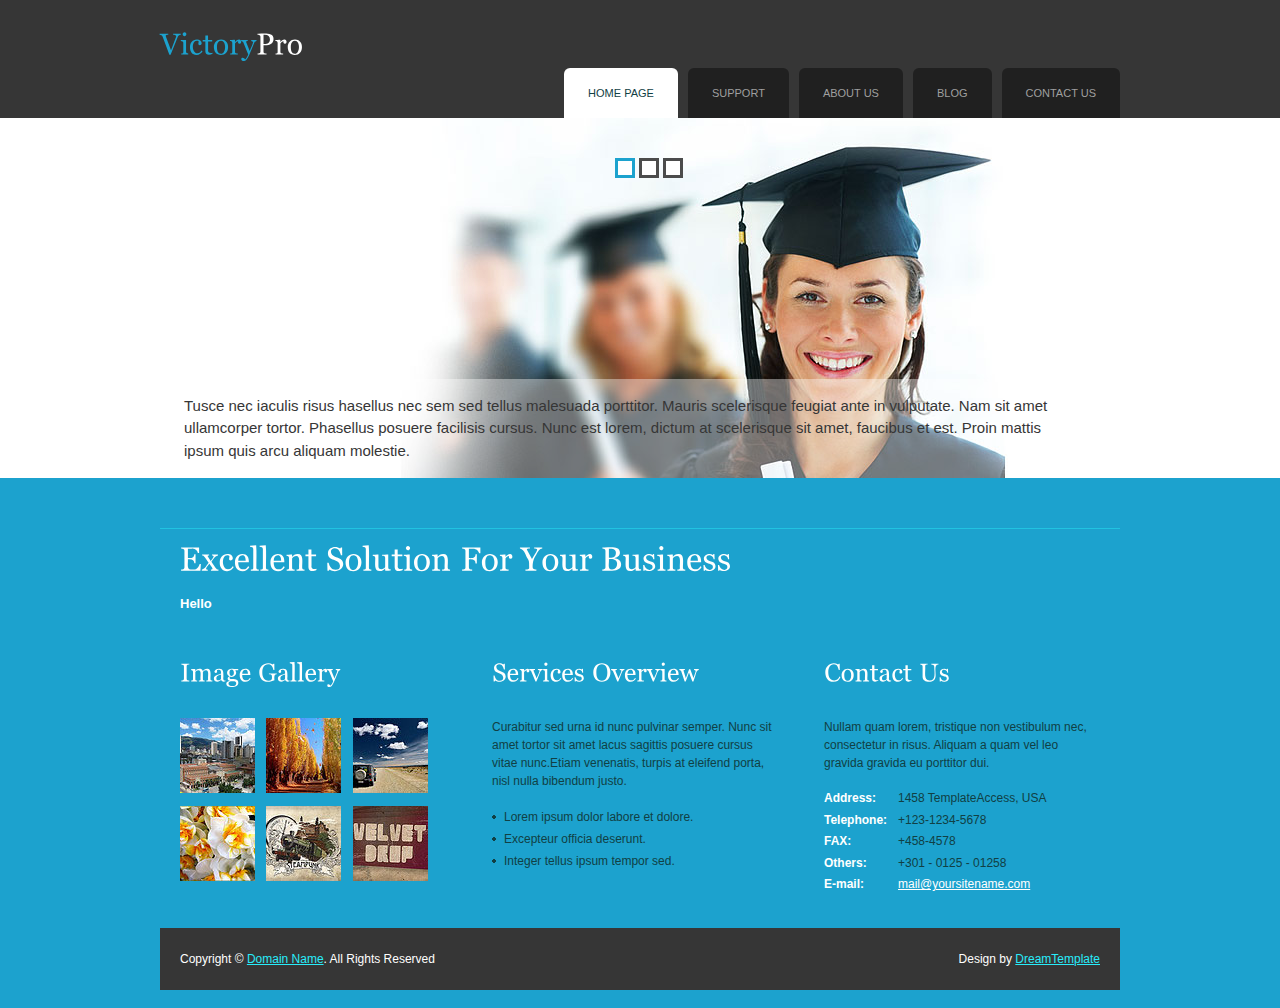
<file: index.html>
<!DOCTYPE html PUBLIC "-//W3C//DTD XHTML 1.0 Transitional//EN" "http://www.w3.org/TR/xhtml1/DTD/xhtml1-transitional.dtd">
<html xmlns="http://www.w3.org/1999/xhtml">
<head>
<title>VictoryPro</title>
<meta http-equiv="Content-Type" content="text/html; charset=utf-8" />
<link href="css/style.css" rel="stylesheet" type="text/css" />
<link rel="stylesheet" type="text/css" href="css/coin-slider.css" />
<script type="text/javascript" src="js/cufon-yui.js"></script>
<script type="text/javascript" src="js/cufon-georgia.js"></script>
<script type="text/javascript" src="js/jquery-1.4.2.min.js"></script>
<script type="text/javascript" src="js/script.js"></script>
<script type="text/javascript" src="js/coin-slider.min.js"></script>
</head>
<body>
<div class="main">
  <div class="header">
    <div class="header_resize">
      <div class="menu_nav">
        <ul>
          <li class="active"><a href="index.html"><span>Home Page</span></a></li>
          <li><a href="support.html"><span>Support</span></a></li>
          <li><a href="about.html"><span>About Us</span></a></li>
          <li><a href="blog.html"><span>Blog</span></a></li>
          <li><a href="contact.html"><span>Contact Us</span></a></li>
        </ul>
      </div>
      <div class="logo">
        <h1><a href="index.html">Victory<span>Pro</span></a></h1>
      </div>
      <div class="clr"></div>
      <div class="slider">
        <div id="coin-slider"> <a href="#"><img src="images/slide1.jpg" width="960" height="360" alt="" /><span> Tusce nec iaculis risus hasellus nec sem sed tellus malesuada porttitor. Mauris scelerisque feugiat ante in vulputate. Nam sit amet ullamcorper tortor. Phasellus posuere facilisis cursus. Nunc est lorem, dictum at scelerisque sit amet, faucibus et est. Proin mattis ipsum quis arcu aliquam molestie.</span></a> <a href="#"><img src="images/slide2.jpg" width="960" height="360" alt="" /><span> Tusce nec iaculis risus hasellus nec sem sed tellus malesuada porttitor. Mauris scelerisque feugiat ante in vulputate. Nam sit amet ullamcorper tortor. Phasellus posuere facilisis cursus. Nunc est lorem, dictum at scelerisque sit amet, faucibus et est. Proin mattis ipsum quis arcu aliquam molestie.</span></a> <a href="#"><img src="images/slide3.jpg" width="960" height="360" alt="" /><span> Tusce nec iaculis risus hasellus nec sem sed tellus malesuada porttitor. Mauris scelerisque feugiat ante in vulputate. Nam sit amet ullamcorper tortor. Phasellus posuere facilisis cursus. Nunc est lorem, dictum at scelerisque sit amet, faucibus et est. Proin mattis ipsum quis arcu aliquam molestie.</span></a> </div>
        <div class="clr"></div>
      </div>
      <div class="clr"></div>
    </div>
  </div>
  <div class="content">
    <div class="content_resize">
      <div class="mainbar">
        <div class="article">
          <h2><span>Excellent Solution</span> For Your Business</h2>
           <br>  

          <font color="white" size="2"><b>Hello</b></font>


          <div class="clr"></div>
          <div class="clr"></div>
        </div>
      </div>
  <div class="fbg">
    <div class="fbg_resize">
      <div class="col c1">
        <h2><span>Image</span> Gallery</h2>
        <a href="#"><img src="images/gal1.jpg" width="75" height="75" alt="" class="gal" /></a> <a href="#"><img src="images/gal2.jpg" width="75" height="75" alt="" class="gal" /></a> <a href="#"><img src="images/gal3.jpg" width="75" height="75" alt="" class="gal" /></a> <a href="#"><img src="images/gal4.jpg" width="75" height="75" alt="" class="gal" /></a> <a href="#"><img src="images/gal5.jpg" width="75" height="75" alt="" class="gal" /></a> <a href="#"><img src="images/gal6.jpg" width="75" height="75" alt="" class="gal" /></a> </div>
      <div class="col c2">
        <h2><span>Services</span> Overview</h2>
        <p>Curabitur sed urna id nunc pulvinar semper. Nunc sit amet tortor sit amet lacus sagittis posuere cursus vitae nunc.Etiam venenatis, turpis at eleifend porta, nisl nulla bibendum justo.</p>
        <ul class="fbg_ul">
          <li><a href="#">Lorem ipsum dolor labore et dolore.</a></li>
          <li><a href="#">Excepteur officia deserunt.</a></li>
          <li><a href="#">Integer tellus ipsum tempor sed.</a></li>
        </ul>
      </div>
      <div class="col c3">
        <h2><span>Contact</span> Us</h2>
        <p>Nullam quam lorem, tristique non vestibulum nec, consectetur in risus. Aliquam a quam vel leo gravida gravida eu porttitor dui.</p>
        <p class="contact_info"> <span>Address:</span> 1458 TemplateAccess, USA<br />
          <span>Telephone:</span> +123-1234-5678<br />
          <span>FAX:</span> +458-4578<br />
          <span>Others:</span> +301 - 0125 - 01258<br />
          <span>E-mail:</span> <a href="#">mail@yoursitename.com</a> </p>
      </div>
      <div class="clr"></div>
    </div>
  </div>
  <div class="footer">
    <div class="footer_resize">
      <p class="lf">Copyright &copy; <a href="#">Domain Name</a>. All Rights Reserved</p>
      <p class="rf">Design by <a target="_blank" href="http://www.dreamtemplate.com/">DreamTemplate</a></p>
      <div style="clear:both;"></div>
    </div>
  </div>
</div>
</body>
</html>
</file>
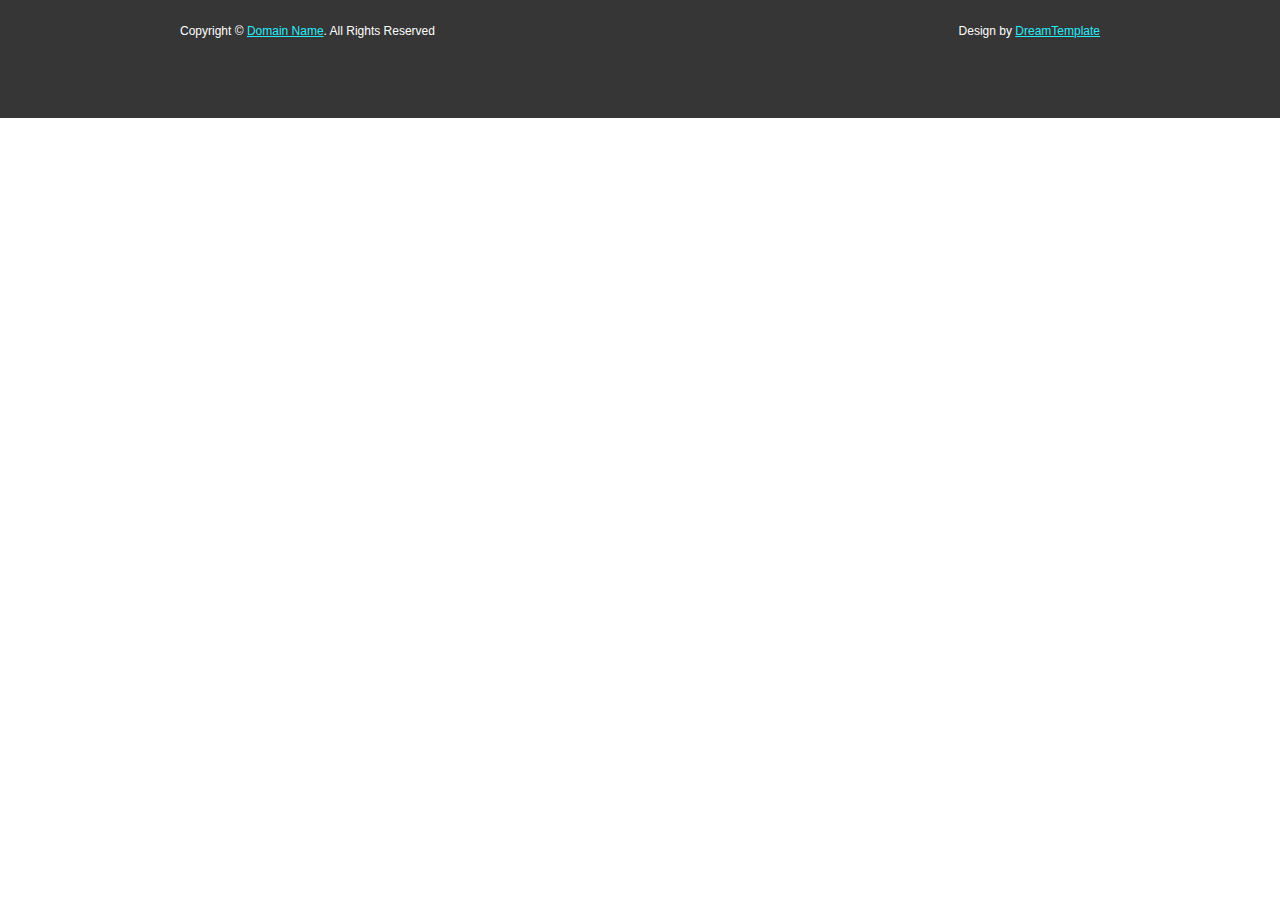
<file: placement service_template/footer.html>
<!DOCTYPE html PUBLIC "-//W3C//DTD XHTML 1.0 Transitional//EN" "http://www.w3.org/TR/xhtml1/DTD/xhtml1-transitional.dtd">
<html xmlns="http://www.w3.org/1999/xhtml">
<head>
<title>VictoryPro</title>
<meta http-equiv="Content-Type" content="text/html; charset=utf-8" />
<link href="css/style.css" rel="stylesheet" type="text/css" />
<link rel="stylesheet" type="text/css" href="css/coin-slider.css" />
<script type="text/javascript" src="js/cufon-yui.js"></script>
<script type="text/javascript" src="js/cufon-georgia.js"></script>
<script type="text/javascript" src="js/jquery-1.4.2.min.js"></script>
<script type="text/javascript" src="js/script.js"></script>
<script type="text/javascript" src="js/coin-slider.min.js"></script>
</head>
<body>
  <div class="footer">
    <div class="footer_resize">
      <p class="lf">Copyright &copy; <a href="#">Domain Name</a>. All Rights Reserved</p>
      <p class="rf">Design by <a target="_blank" href="http://www.dreamtemplate.com/">DreamTemplate</a></p>
      <div style="clear:both;"></div>
    </div>
  </div>
</div>
</body>
</html>
</file>
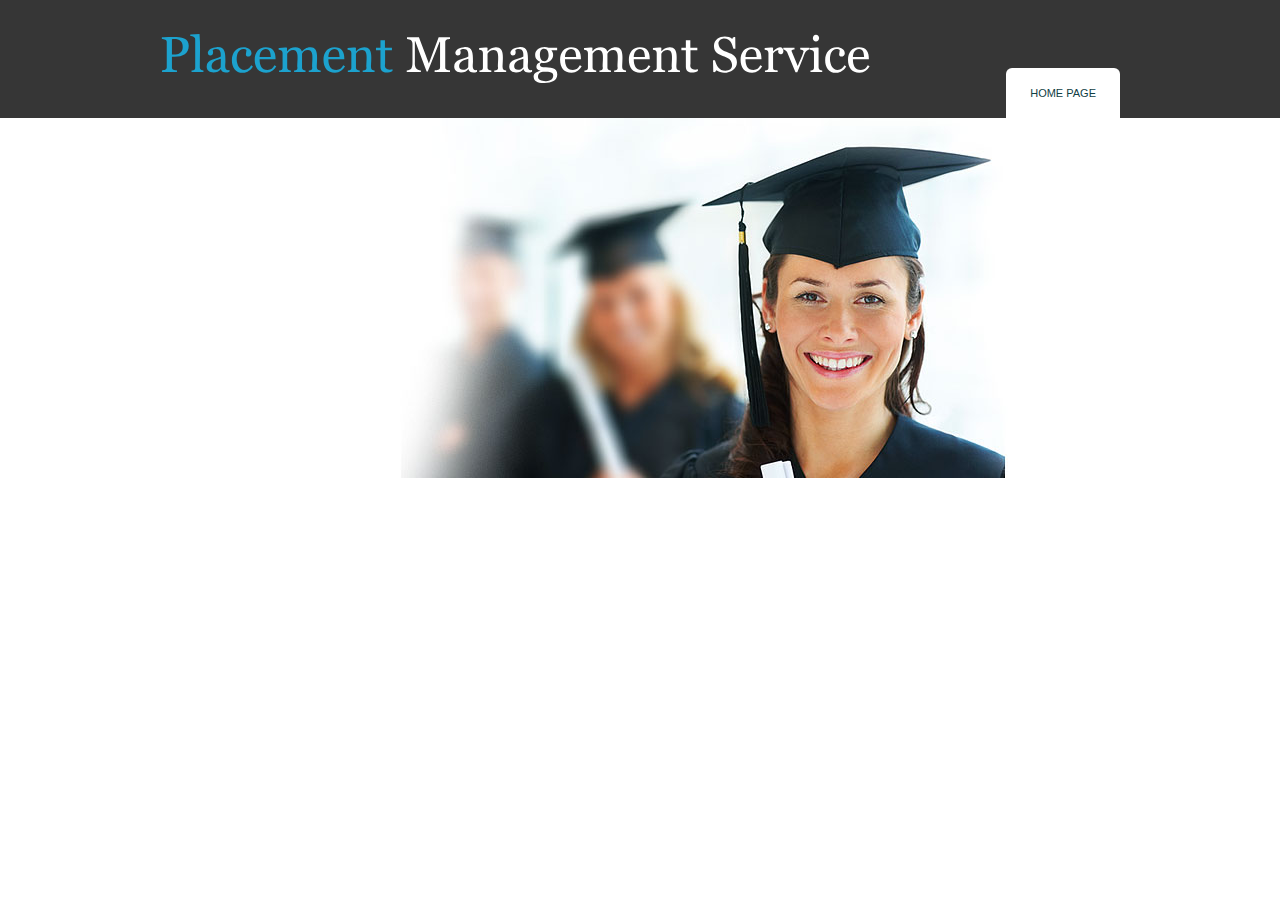
<file: placement service_template/header.html>
<!DOCTYPE html PUBLIC "-//W3C//DTD XHTML 1.0 Transitional//EN" "http://www.w3.org/TR/xhtml1/DTD/xhtml1-transitional.dtd">
<html xmlns="http://www.w3.org/1999/xhtml">
<head>
<title>Placement Management Service</title>
<meta http-equiv="Content-Type" content="text/html; charset=utf-8" />
<link href="css/style.css" rel="stylesheet" type="text/css" />
<link rel="stylesheet" type="text/css" href="css/coin-slider.css" />
<script type="text/javascript" src="js/cufon-yui.js"></script>
<script type="text/javascript" src="js/cufon-georgia.js"></script>
<script type="text/javascript" src="js/jquery-1.4.2.min.js"></script>
<script type="text/javascript" src="js/script.js"></script>
<script type="text/javascript" src="js/coin-slider.min.js"></script>
</head>
<body>
<div class="main">
  <div class="header">
    <div class="header_resize">
      <div class="menu_nav">
        <ul>
          <li class="active"><a href="header.html"><span>Home Page</span></a></li>
        </ul>
      </div>
      <div class="logo">
        <h1><a href="header.html">Placement <span>Management </span><span>Service</span></a></h1>
      </div>
      <div class="clr"></div>
      <div>
        <div> 
		<a href="#"><img src="images/slide1.jpg" width="960" height="360" alt="" /><span> </span></a>		 
	</div>
        <div class="clr"></div>
      </div>
      <div class="clr"></div>
    </div>
  </div>
  <div class="content">
</file>
<file: css/style.css>
/* Design by http://www.dreamtemplate.com background:#1ca2ce */
@charset "utf-8";
body {
	margin:0;
	padding:0;
	width:100%;
	color:#28ecfa;
	font:normal 12px/1.5em "Liberation sans", Arial, Helvetica, sans-serif;
	background:#1ca2ce url(../images/main_bg.gif) repeat-x left top;
}
html, .main {
	padding:0;
	margin:0;
}
.main {
}
.clr {
	clear:both;
	padding:0;
	margin:0;
	width:100%;
	font-size:0;
	line-height:0;
}
h2 {
	margin:8px 0;
	padding:8px 0;
	font-size:25px;
	font-weight:normal;
	color:#353c46;
}
p {
	margin:8px 0;
	padding:0 0 8px 0;
}
a {
	color:#fffffe;
	text-decoration:underline;
}
.header, .content, .menu_nav, .fbg, .footer, form, ol, ol li, ul, .content .mainbar, .content .sidebar {
	margin:0;
	padding:0;
}
.header {
}
.header_resize {
	margin:0 auto;
	padding:0 0 32px;
	width:960px;
}
.logo {
	padding:0;
	float:left;
	width:auto;
	height:118px;
}
h1 {
	margin:0;
	padding:30px 0 0;
	font-size:30px;
	font-weight:normal;
	line-height:1.2em;
	text-transform:none;
}

h1 a, h1 a:hover {
	color:#1ca2ce;
	text-decoration:none;
}
h1 span {
	color:#fff;
}
h1 small {
	display:block;
	margin:-4px 0;
	padding-left:160px;
	font-size:20px;
	line-height:1.2em;
	letter-spacing:normal;
	text-transform:none;
	color:#0e1445;
}
.slider {
	padding:0;
}
.rss {
	padding:18px 20px 0 0;
	float:right;
	width:auto;
}
.rss p {
	margin:0;
	padding:0;
	float:right;
	width:auto;
	color:#fff;
	font-size:13px;
	line-height:1.5em;
	font-weight:bold;
}
.rss a {
	color:#fff;
	text-decoration:none;
}
.rss a:hover {
	text-decoration:underline;
}
.rss img {
	margin:-3px 0 -3px 6px;
	border:none;
}
.menu_nav {
	margin:0 auto;
	padding:68px 0 0;
	height:50px;
	float:right;
}
.menu_nav ul {
	list-style:none;
	padding:0;
	height:50px;
	float:left;
}
.menu_nav ul li {
	margin:0;
	padding:0 0 0 10px;
	float:left;
}
.menu_nav ul li a {
	display:block;
	margin:0;
	padding:17px 24px;
	font-size:11px;
	line-height:16px;
	font-weight:normal;
	color:#9f9f9f;
	text-decoration:none;
	text-transform:uppercase;
	text-align:center;
	background:#202020;
}
.menu_nav ul li.active a, .menu_nav ul li a:hover {
	text-decoration:none;
	color:#114044;
	background:#fff;
}
.content {
	padding:0;
}
.content_resize {
	margin:0 auto;
	padding:18px 0;
	width:960px;
}
.content .mainbar {
	margin:0;
	padding:0;
	float:left;
	width:660px;
}
.content .mainbar h2 {
	margin-bottom:0;
	padding-bottom:0;
	font-size:33px;
	line-height:1.2em;
	color:#fffffe;
}
.content .mainbar div.img {
	padding:12px 0 0;
	float:left;
}
.content .mainbar img {
}
.content .mainbar img.fl {
	margin:0;
	padding:0;
	background:#fff;
	border:1px solid #fffffe;
}
.content .mainbar .article {
	margin:0 0 32px;
	padding:0 0 0 20px;
}
.content .mainbar .post_content {
	float:right;
	width:440px;
}
.content .mainbar .post_content strong {
	color:#fffffe;
}
.content .sidebar {
	padding:0;
	float:right;
	width:260px;
}
.content .sidebar .gadget {
	margin:0 0 12px;
	padding:8px 20px 24px;
}
.content .sidebar h2 {
	color:#fffffe;
	text-transform:none;
}
ul.sb_menu, ul.ex_menu {
	margin:0;
	padding:0;
	list-style:none;
	color:#28ecfa;
}
ul.sb_menu li, ul.ex_menu li {
	margin:0;
}
ul.sb_menu li {
	padding:8px 0;
	width:220px;
}
ul.ex_menu li {
	padding:4px 0;
}
ul.sb_menu li a {
	color:#28ecfa;
	text-decoration:none;
	margin-left:-16px;
	padding:4px 8px 4px 16px;
}
ul.ex_menu li a {
	font-weight:bold;
	color:#fffffe;
	text-decoration:none;
}
ul.sb_menu li a:hover, ul.ex_menu li a:hover {
	color:#fffffe;
	font-weight:bold;
	text-decoration:underline;
}
p.spec {
	padding:0 0 16px;
}
p.infopost {
	margin-bottom:8px;
	padding:0 0 8px;
	color:#114044;
}
p.infopost a {
	padding:0 2px;
	color:#114044;
	text-decoration:underline;
}
.content .mainbar a.com {
	margin:0;
	padding:2px 0;
	float:left;
	font-size:16px;
	line-height:22px;
	font-weight:normal;
	text-decoration:none;
	color:#fffffe;
}
.content .mainbar a.com:hover {
	text-decoration:none;
}
.content .mainbar a.com span {
	padding-left:4px;
	font-weight:normal;
	color:#fffffe;
}
.content .mainbar a.rm {
	float:left;
	margin:0 16px 16px 0;
	padding:5px 16px 5px 0;
	font-size:16px;
	line-height:22px;
	font-weight:normal;
	text-transform:none;
	color:#fffffe;
	text-decoration:none;
	text-align:center;
	background:url(../images/readmore.gif) no-repeat right center;
}
.content p.pages {
	margin:0;
	padding:24px 0 24px 20px;
	font-size:11px;
	color:#28ecfa;
	text-align:left;
}
.content p.pages span, .content p.pages a {
	padding:8px 12px;
	text-decoration:none;
	background:#fffffe;
	border:1px solid #28ecfa;
}
.content p.pages span, .content p.pages a:hover {
	color:#fff;
	background:#363636;
	border:1px solid #363636;
}
.content p.pages a {
	color:#6e6e6e;
}
.content p.pages small {
	font-size:12px;
	float:right;
}
.content .mainbar .comment {
	margin:0;
	padding:16px 0 0 0;
}
.content .mainbar .comment img.userpic {
	border:1px solid #dedede;
	margin:10px 16px 0 0;
	padding:0;
	float:left;
}
.fbg {
	border-top:1px solid #21c3e1;
}
.fbg_resize {
	margin:0 auto;
	width:920px;
	padding:16px 20px;
	color:#114044;
}
.fbg h2 {
	color:#fffffe;
	padding-bottom:24px;
}
.fbg img.gal {
	margin:0 8px 8px 0;
	padding:0;
	border:none;
}
.fbg .col {
	margin:0;
	float:left;
}
.fbg .c1 {
	padding:0 16px 0 0;
	width:280px;
}
.fbg .c2 {
	padding:0 36px 0 16px;
	width:280px;
}
.fbg .c3 {
	padding:0 0 0 16px;
	width:274px;
}
.fbg .fbg_ul {
	margin:0;
	padding:0;
	list-style:none;
}
.fbg .fbg_ul li {
	margin:0;
	padding:0;
	list-style:none;
}
.fbg .fbg_ul li a {
	display:block;
	margin:0;
	padding:2px 0 2px 12px;
	color:#114044;
	text-decoration:none;
	background:url(../images/li.gif) no-repeat left center;
}
.fbg .fbg_ul li a:hover {
	color:#fffffe;
	text-decoration:underline;
}
.fbg p.contact_info {
	line-height:1.8em;
}
.fbg p.contact_info a {
	color:#fffffe;
	text-decoration:underline;
}
.fbg p.contact_info span {
	display:block;
	float:left;
	width:74px;
	font-weight:bold;
	color:#fffffe;
}
ol {
	list-style:none;
}
ol li {
	display:block;
	clear:both;
}
ol li label {
	display:block;
	margin:0;
	padding:16px 0 0 0;
}
ol li input.text {
	width:480px;
	border:1px solid #c0c0c0;
	margin:0;
	padding:5px 2px;
	height:16px;
	background-color:#fff;
}
ol li textarea {
	width:480px;
	border:1px solid #c0c0c0;
	margin:0;
	padding:2px;
	background-color:#fff;
}
ol li .send {
	margin:16px 0 0 0;
}
.searchform {
	margin:0 0 12px;
	padding:0;
	float:left;
}
#formsearch {
	margin:0;
	padding:16px 20px;
	width:auto;
	height:30px;
}
#formsearch span {
	display:block;
	margin:0;
	padding:0;
	float:left;
	background:url(../images/search_bg.gif) no-repeat left top;
}
#formsearch input.editbox_search {
	margin:0;
	padding:8px 6px;
	float:left;
	width:174px;
	font-size:12px;
	line-height:14px;
	color:#aeaeae;
	background:none;
	outline:none;
	border:none;
}
#formsearch input.button_search {
	margin:0;
	padding:0;
	border:none;
	float:left;
}
.footer {
	background:#363636;
}
.footer_resize {
	margin:0 auto;
	padding:0 20px;
	width:920px;
	line-height:1.5em;
	color:#fffffe;
}
.footer_resize p {
	margin:24px 0;
	padding:0;
	line-height:normal;
	white-space:nowrap;
	text-indent:inherit;
}
.footer_resize a {
	color:#28ecfa;
	font-weight:normal;
	margin:0;
	padding:0;
	border:none;
	text-decoration:underline;
	background-color:transparent;
}
.footer_resize a:hover {
	color:#28ecfa;
	background-color:transparent;
	text-decoration:none;
}
.footer_resize .lf {
	float:left;
}
.footer_resize .rf {
	float:right;
}
a {
	outline:none;
}
</file>
<file: placement service_template/css/style.css>
/* Design by http://www.dreamtemplate.com */
@charset "utf-8";
body {
	margin:0;
	padding:0;
	width:100%;
	color:#ffffff;
	font:normal 12px/1.5em "Liberation sans", Arial, Helvetica, sans-serif;
	background:#ffffff url(../images/main_bg.gif) repeat-x left top;
}
html, .main {
	padding:0;
	margin:0;
}
.main {
}
.clr {
	clear:both;
	padding:0;
	margin:0;
	width:100%;
	font-size:0;
	line-height:0;
}
h2 {
	margin:8px 0;
	padding:8px 0;
	font-size:25px;
	font-weight:normal;
	color:#353c46;
}
p {
	margin:8px 0;
	padding:0 0 8px 0;
}
a {
	color:#fffffe;
	text-decoration:underline;
}
.header, .content, .menu_nav, .fbg, .footer, form, ol, ol li, ul, .content .mainbar, .content .sidebar {
	margin:0;
	padding:0;
}
.header {
}
.header_resize {
	margin:0 auto;
	padding:0 0 32px;
	width:960px;
}
.logo {
	padding:0;
	float:left;
	width:auto;
	height:118px;
}
h1 {
	margin:0;
	padding:32px 0 0;
	font-size:50px;
	font-weight:normal;
	line-height:1.2em;
	text-transform:none;
}
h1 a, h1 a:hover {
	color:#1ca2ce;
	text-decoration:none;
}
h1 span {
	color:#fff;
}
h1 small {
	display:block;
	margin:-4px 0;
	padding-left:160px;
	font-size:20px;
	line-height:1.2em;
	letter-spacing:normal;
	text-transform:none;
	color:#0e1445;
}
.slider {
	padding:0;
}
.rss {
	padding:18px 20px 0 0;
	float:right;
	width:auto;
}
.rss p {
	margin:0;
	padding:0;
	float:right;
	width:auto;
	color:#fff;
	font-size:13px;
	line-height:1.5em;
	font-weight:bold;
}
.rss a {
	color:#fff;
	text-decoration:none;
}
.rss a:hover {
	text-decoration:underline;
}
.rss img {
	margin:-3px 0 -3px 6px;
	border:none;
}
.menu_nav {
	margin:0 auto;
	padding:68px 0 0;
	height:50px;
	float:right;
}
.menu_nav ul {
	list-style:none;
	padding:0;
	height:50px;
	float:left;
}
.menu_nav ul li {
	margin:0;
	padding:0 0 0 10px;
	float:left;
}
.menu_nav ul li a {
	display:block;
	margin:0;
	padding:17px 24px;
	font-size:11px;
	line-height:16px;
	font-weight:normal;
	color:#9f9f9f;
	text-decoration:none;
	text-transform:uppercase;
	text-align:center;
	background:#202020;
}
.menu_nav ul li.active a, .menu_nav ul li a:hover {
	text-decoration:none;
	color:#114044;
	background:#fff;
}
.content {
	padding:0;
}
.content_resize {
	margin:0 auto;
	padding:18px 0;
	width:960px;
}
.content .mainbar {
	margin:0;
	padding:0;
	float:left;
	width:660px;
}
.content .mainbar h2 {
	margin-bottom:0;
	padding-bottom:0;
	font-size:33px;
	line-height:1.2em;
	color:#fffffe;
}
.content .mainbar div.img {
	padding:12px 0 0;
	float:left;
}
.content .mainbar img {
}
.content .mainbar img.fl {
	margin:0;
	padding:0;
	background:#fff;
	border:1px solid #fffffe;
}
.content .mainbar .article {
	margin:0 0 32px;
	padding:0 0 0 20px;
}
.content .mainbar .post_content {
	float:right;
	width:440px;
}
.content .mainbar .post_content strong {
	color:#fffffe;
}
.content .sidebar {
	padding:0;
	float:right;
	width:260px;
}
.content .sidebar .gadget {
	margin:0 0 12px;
	padding:8px 20px 24px;
}
.content .sidebar h2 {
	color:#fffffe;
	text-transform:none;
}
ul.sb_menu, ul.ex_menu {
	margin:0;
	padding:0;
	list-style:none;
	color:#28ecfa;
}
ul.sb_menu li, ul.ex_menu li {
	margin:0;
}
ul.sb_menu li {
	padding:8px 0;
	width:220px;
}
ul.ex_menu li {
	padding:4px 0;
}
ul.sb_menu li a {
	color:#28ecfa;
	text-decoration:none;
	margin-left:-16px;
	padding:4px 8px 4px 16px;
}
ul.ex_menu li a {
	font-weight:bold;
	color:#fffffe;
	text-decoration:none;
}
ul.sb_menu li a:hover, ul.ex_menu li a:hover {
	color:#fffffe;
	font-weight:bold;
	text-decoration:underline;
}
p.spec {
	padding:0 0 16px;
}
p.infopost {
	margin-bottom:8px;
	padding:0 0 8px;
	color:#114044;
}
p.infopost a {
	padding:0 2px;
	color:#114044;
	text-decoration:underline;
}
.content .mainbar a.com {
	margin:0;
	padding:2px 0;
	float:left;
	font-size:16px;
	line-height:22px;
	font-weight:normal;
	text-decoration:none;
	color:#fffffe;
}
.content .mainbar a.com:hover {
	text-decoration:none;
}
.content .mainbar a.com span {
	padding-left:4px;
	font-weight:normal;
	color:#fffffe;
}
.content .mainbar a.rm {
	float:left;
	margin:0 16px 16px 0;
	padding:5px 16px 5px 0;
	font-size:16px;
	line-height:22px;
	font-weight:normal;
	text-transform:none;
	color:#fffffe;
	text-decoration:none;
	text-align:center;
	background:url(../images/readmore.gif) no-repeat right center;
}
.content p.pages {
	margin:0;
	padding:24px 0 24px 20px;
	font-size:11px;
	color:#28ecfa;
	text-align:left;
}
.content p.pages span, .content p.pages a {
	padding:8px 12px;
	text-decoration:none;
	background:#fffffe;
	border:1px solid #28ecfa;
}
.content p.pages span, .content p.pages a:hover {
	color:#fff;
	background:#363636;
	border:1px solid #363636;
}
.content p.pages a {
	color:#6e6e6e;
}
.content p.pages small {
	font-size:12px;
	float:right;
}
.content .mainbar .comment {
	margin:0;
	padding:16px 0 0 0;
}
.content .mainbar .comment img.userpic {
	border:1px solid #dedede;
	margin:10px 16px 0 0;
	padding:0;
	float:left;
}
.fbg {
	border-top:1px solid #21c3e1;
}
.fbg_resize {
	margin:0 auto;
	width:920px;
	padding:16px 20px;
	color:#114044;
}
.fbg h2 {
	color:#fffffe;
	padding-bottom:24px;
}
.fbg img.gal {
	margin:0 8px 8px 0;
	padding:0;
	border:none;
}
.fbg .col {
	margin:0;
	float:left;
}
.fbg .c1 {
	padding:0 16px 0 0;
	width:280px;
}
.fbg .c2 {
	padding:0 36px 0 16px;
	width:280px;
}
.fbg .c3 {
	padding:0 0 0 16px;
	width:274px;
}
.fbg .fbg_ul {
	margin:0;
	padding:0;
	list-style:none;
}
.fbg .fbg_ul li {
	margin:0;
	padding:0;
	list-style:none;
}
.fbg .fbg_ul li a {
	display:block;
	margin:0;
	padding:2px 0 2px 12px;
	color:#114044;
	text-decoration:none;
	background:url(../images/li.gif) no-repeat left center;
}
.fbg .fbg_ul li a:hover {
	color:#fffffe;
	text-decoration:underline;
}
.fbg p.contact_info {
	line-height:1.8em;
}
.fbg p.contact_info a {
	color:#fffffe;
	text-decoration:underline;
}
.fbg p.contact_info span {
	display:block;
	float:left;
	width:74px;
	font-weight:bold;
	color:#fffffe;
}
ol {
	list-style:none;
}
ol li {
	display:block;
	clear:both;
}
ol li label {
	display:block;
	margin:0;
	padding:16px 0 0 0;
}
ol li input.text {
	width:480px;
	border:1px solid #c0c0c0;
	margin:0;
	padding:5px 2px;
	height:16px;
	background-color:#fff;
}
ol li textarea {
	width:480px;
	border:1px solid #c0c0c0;
	margin:0;
	padding:2px;
	background-color:#fff;
}
ol li .send {
	margin:16px 0 0 0;
}
.searchform {
	margin:0 0 12px;
	padding:0;
	float:left;
}
#formsearch {
	margin:0;
	padding:16px 20px;
	width:auto;
	height:30px;
}
#formsearch span {
	display:block;
	margin:0;
	padding:0;
	float:left;
	background:url(../images/search_bg.gif) no-repeat left top;
}
#formsearch input.editbox_search {
	margin:0;
	padding:8px 6px;
	float:left;
	width:174px;
	font-size:12px;
	line-height:14px;
	color:#aeaeae;
	background:none;
	outline:none;
	border:none;
}
#formsearch input.button_search {
	margin:0;
	padding:0;
	border:none;
	float:left;
}
.footer {
	background:#363636;
}
.footer_resize {
	margin:0 auto;
	padding:0 20px;
	width:920px;
	line-height:1.5em;
	color:#fffffe;
}
.footer_resize p {
	margin:24px 0;
	padding:0;
	line-height:normal;
	white-space:nowrap;
	text-indent:inherit;
}
.footer_resize a {
	color:#28ecfa;
	font-weight:normal;
	margin:0;
	padding:0;
	border:none;
	text-decoration:underline;
	background-color:transparent;
}
.footer_resize a:hover {
	color:#28ecfa;
	background-color:transparent;
	text-decoration:none;
}
.footer_resize .lf {
	float:left;
}
.footer_resize .rf {
	float:right;
}
a {
	outline:none;
}
</file>
<file: css/coin-slider.css>
/*
	Coin Slider jQuery plugin CSS styles
	http://workshop.rs/projects/coin-slider
*/
.coin-slider {
	padding:0;
	overflow:hidden;
	zoom:1;
	position:relative;
	float:right;
}
.coin-slider a {
	text-decoration:none;
	outline:none;
	border:none;
}
/* buttons for switching */
.cs-buttons {
	margin:-320px 0 0;
	padding:0;
	font-size:0;
	float:left;
}
.cs-buttons a {
	margin:0 2px;
	width:20px;
	height:20px;
	float:left;
	color:#fff;
	text-indent:-10000px;
	background:url(../images/slide_p.png) no-repeat center center;
}
.cs-buttons a.cs-active {
	color:#fff;
	background-image:url(../images/slide_a.png);
}
/* text in slider */
.cs-title {
	padding:16px 60px 16px 24px;
	width:876px;
	color:#363636;
	font-size:15px;
	line-height:1.5em;
	background:url(../images/overlay2.png) repeat left top;
}
.cs-title big {
	font-size:20px;
}
/* buttons Next and Prew */
.cs-prev, .cs-next {
	background:url(../images/overlay2.png) repeat left top;
	color:#363636;
	padding:0 10px;
}
</file>
<file: placement service_template/css/coin-slider.css>
/*
	Coin Slider jQuery plugin CSS styles
	http://workshop.rs/projects/coin-slider
*/
.coin-slider {
	padding:0;
	overflow:hidden;
	zoom:1;
	position:relative;
	float:right;
}
.coin-slider a {
	text-decoration:none;
	outline:none;
	border:none;
}
/* buttons for switching */
.cs-buttons {
	margin:-320px 0 0;
	padding:0;
	font-size:0;
	float:left;
}
.cs-buttons a {
	margin:0 2px;
	width:20px;
	height:20px;
	float:left;
	color:#fff;
	text-indent:-10000px;
	background:url(../images/slide_p.png) no-repeat center center;
}
.cs-buttons a.cs-active {
	color:#fff;
	background-image:url(../images/slide_a.png);
}
/* text in slider */
.cs-title {
	padding:16px 60px 16px 24px;
	width:876px;
	color:#363636;
	font-size:15px;
	line-height:1.5em;
	background:url(../images/overlay2.png) repeat left top;
}
.cs-title big {
	font-size:20px;
}
/* buttons Next and Prew */
.cs-prev, .cs-next {
	background:url(../images/overlay2.png) repeat left top;
	color:#363636;
	padding:0 10px;
}
</file>
